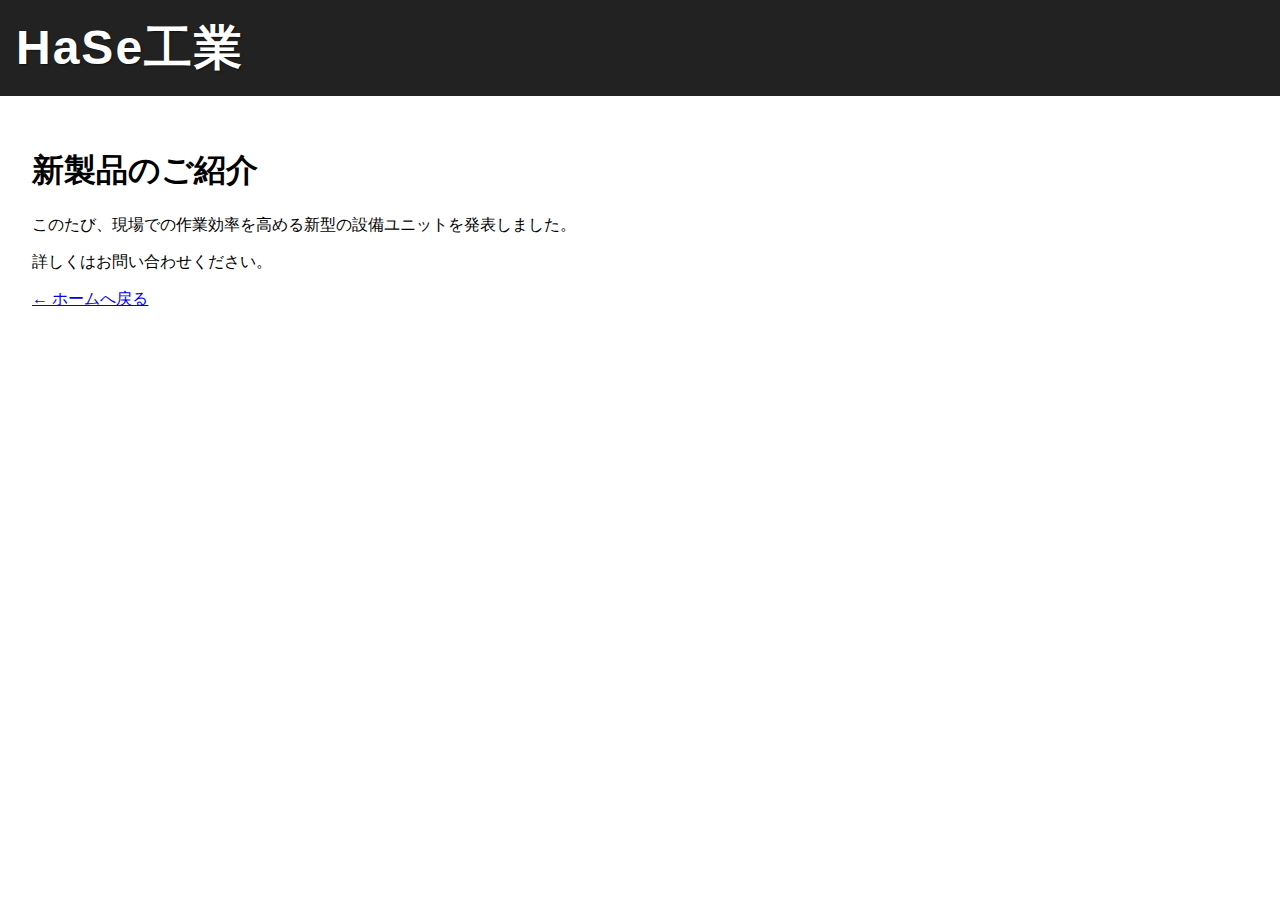
<file: news/news202506.html>
<!DOCTYPE html>
<html lang="ja">
<head>
  <meta charset="UTF-8" />
  <meta name="viewport" content="width=device-width, initial-scale=1.0" />
  <link rel="stylesheet" href="../css/style_scroll_news.css" />
  <title>新製品のご紹介</title>
</head>
<body>
  <header>
    <div class="logo"><a href="../index.html" style="color:white;text-decoration:none;">HaSe工業</a></div>
  </header>
  <main>
    <h1>新製品のご紹介</h1>
    <p>このたび、現場での作業効率を高める新型の設備ユニットを発表しました。</p>
    <p>詳しくはお問い合わせください。</p>
    <a href="../index.html">← ホームへ戻る</a>
  </main>
</body>
</html>
</file>
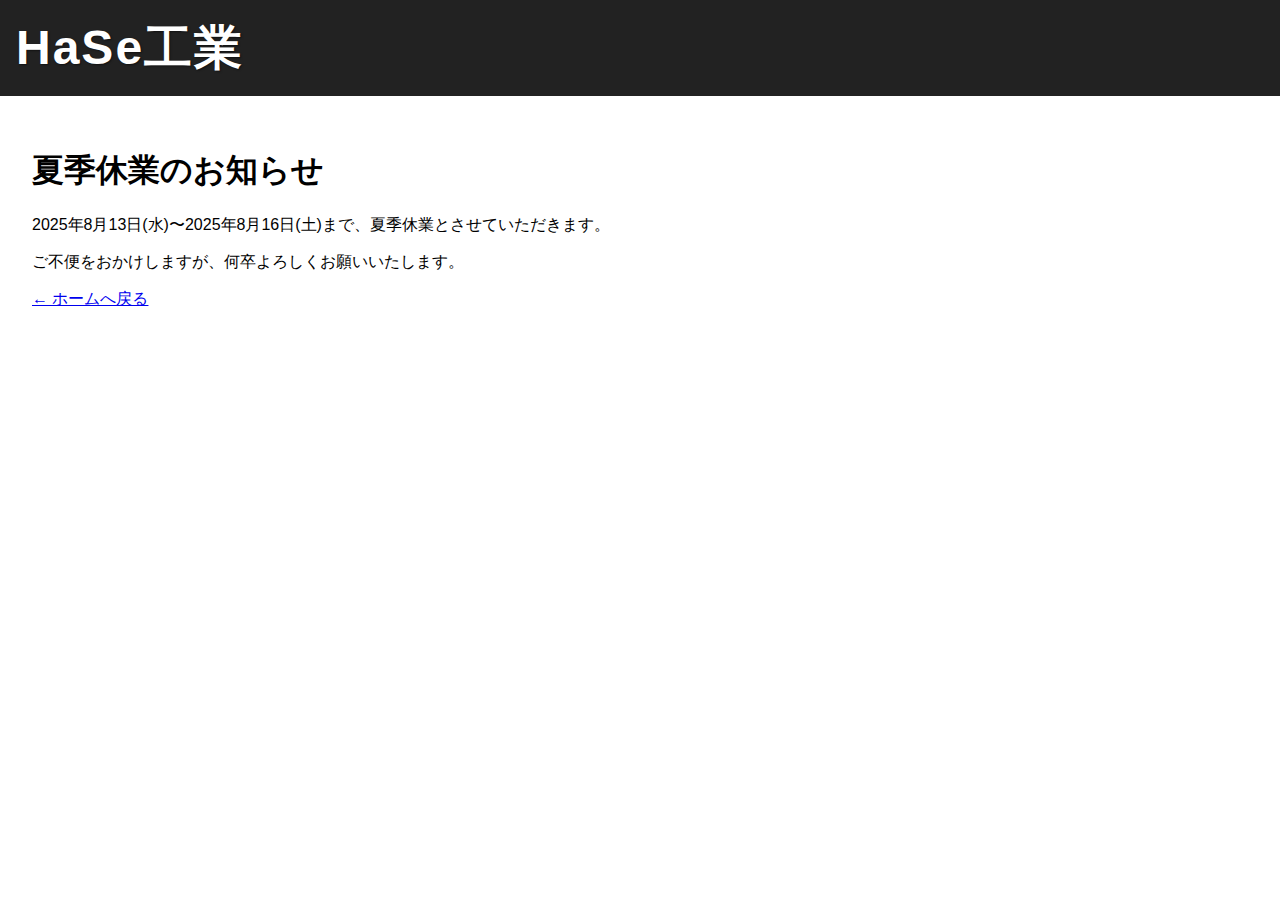
<file: news/news202507.html>
<!DOCTYPE html>
<html lang="ja">
<head>
  <meta charset="UTF-8" />
  <meta name="viewport" content="width=device-width, initial-scale=1.0" />
  <link rel="stylesheet" href="../css/style_scroll_news.css" />
  <title>夏季休業のお知らせ</title>
</head>
<body>
  <header>
    <div class="logo"><a href="../index.html" style="color:white;text-decoration:none;">HaSe工業</a></div>
  </header>
  <main>
    <h1>夏季休業のお知らせ</h1>
    <p>2025年8月13日(水)〜2025年8月16日(土)まで、夏季休業とさせていただきます。</p>
    <p>ご不便をおかけしますが、何卒よろしくお願いいたします。</p>
    <a href="../index.html">← ホームへ戻る</a>
  </main>
</body>
</html>
</file>
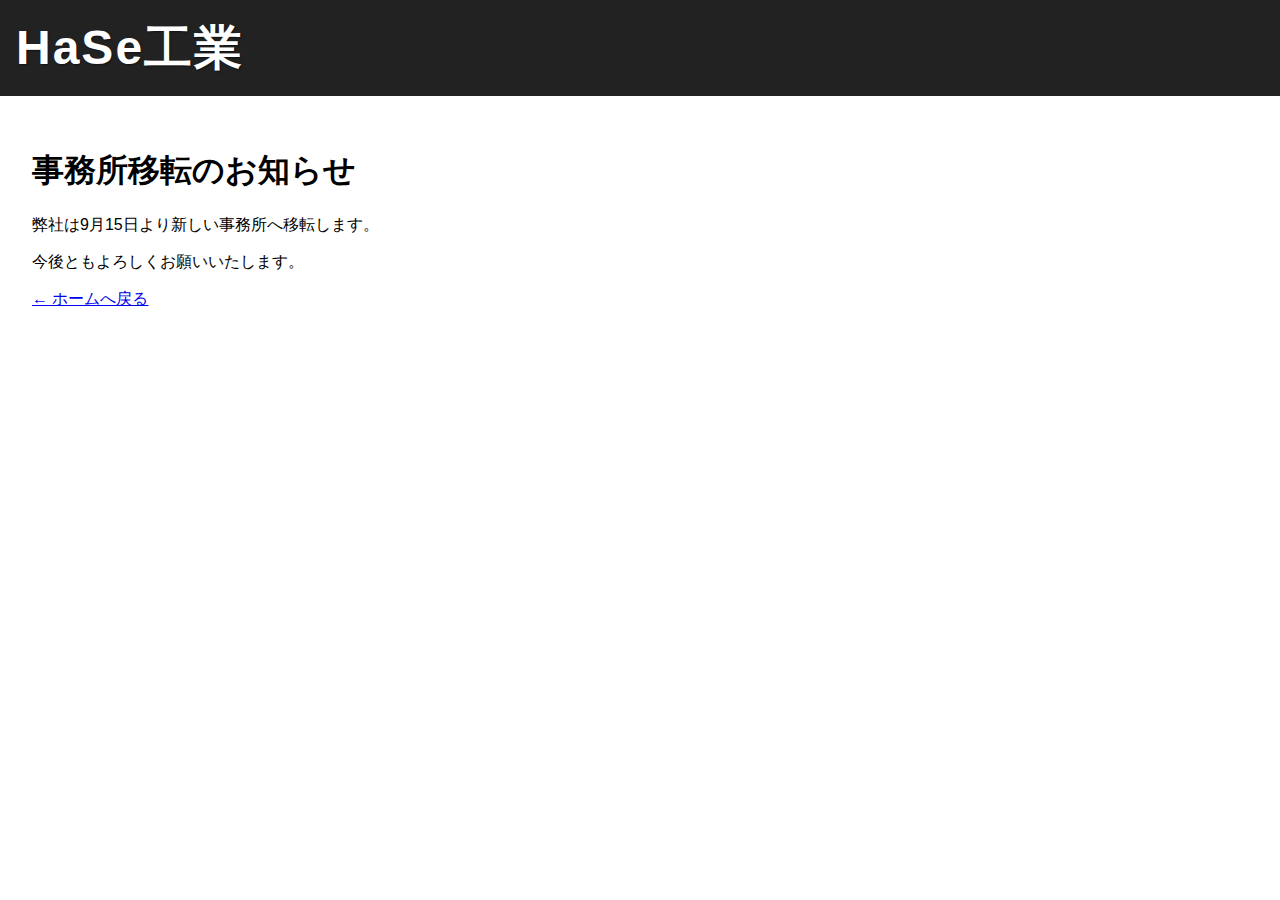
<file: news/news202509.html>
<!DOCTYPE html>
<html lang="ja">
<head>
  <meta charset="UTF-8" />
  <meta name="viewport" content="width=device-width, initial-scale=1.0" />
  <link rel="stylesheet" href="../css/style_scroll_news.css" />
  <title>事務所移転のお知らせ</title>
</head>
<body>
  <header>
    <div class="logo"><a href="../index.html" style="color:white;text-decoration:none;">HaSe工業</a></div>
  </header>
  <main>
    <h1>事務所移転のお知らせ</h1>
    
    <p>弊社は9月15日より新しい事務所へ移転します。</p>
    <p>今後ともよろしくお願いいたします。</p>
    <a href="../index.html">← ホームへ戻る</a>
  </main>
</body>
</html>
</file>
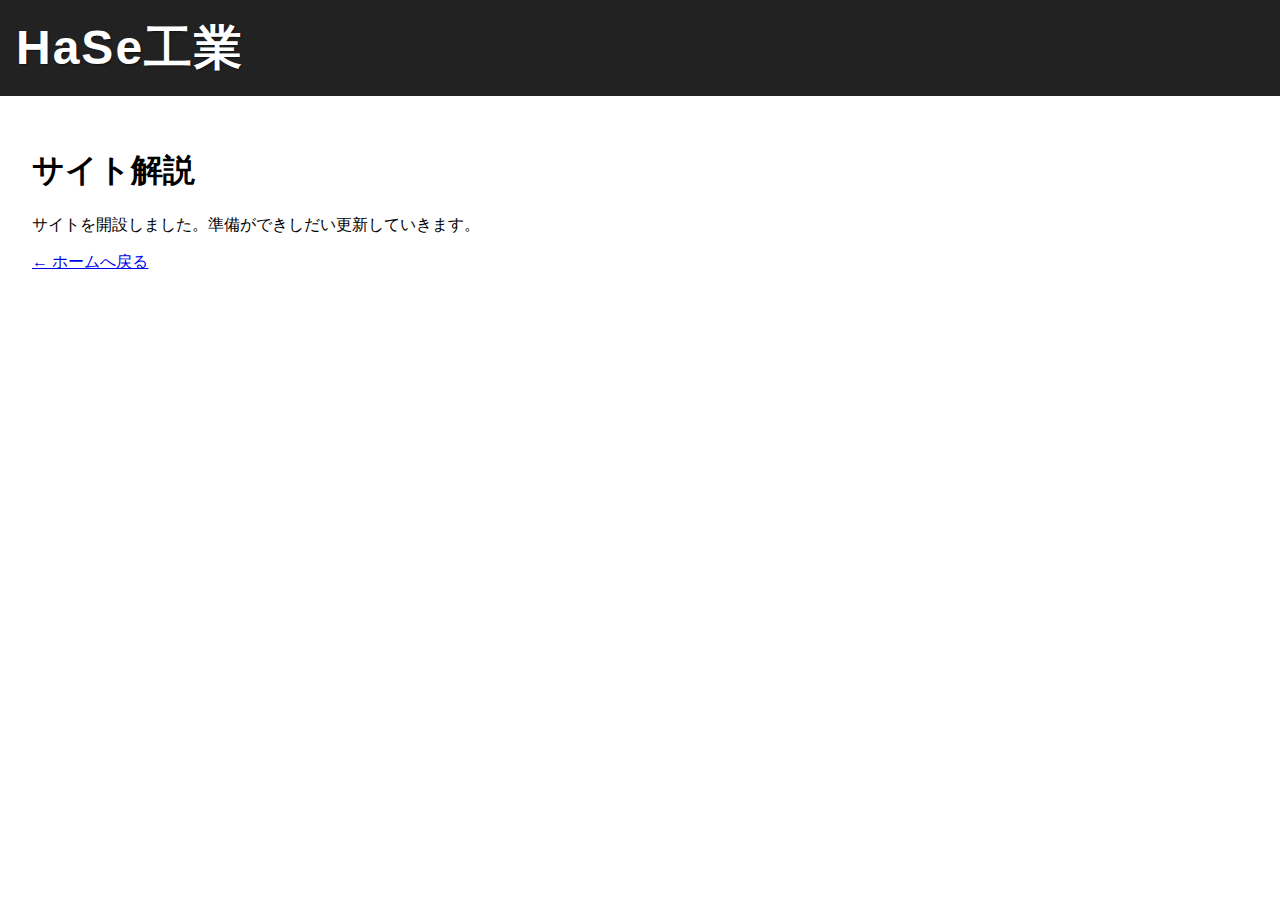
<file: news/news202510.html>
<!DOCTYPE html>
<html lang="ja">
<head>
  <meta charset="UTF-8" />
  <meta name="viewport" content="width=device-width, initial-scale=1.0" />
  <link rel="stylesheet" href="../css/style_scroll_news.css" />
  <title>サイト解説</title>
</head>
<body>
  <header>
    <div class="logo"><a href="../index.html" style="color:white;text-decoration:none;">HaSe工業</a></div>
  </header>
  <main>
    <h1>サイト解説</h1>
    <p>サイトを開設しました。準備ができしだい更新していきます。</p>
    <a href="../index.html">← ホームへ戻る</a>
  </main>
</body>
</html>
</file>
<file: css/style_scroll_news.css>
/* ===== 共通スタイル ===== */
body {
  margin: 0; /* ブラウザのデフォルト余白を消して、全画面表示を可能にする */
  font-family: 'Segoe UI', sans-serif; /* サイト全体の基本フォントを設定。Segoe UI がなければ sans-serif */
  scroll-behavior: smooth; /* スクロールを滑らかにする（アンカーリンクなどで使用） */
  background: #fff; /* 背景色を白に設定 */
  color: #000; /* 文字色を黒に設定 */
  display: flex; /* 子要素（header, main, footerなど）をflexレイアウトにする */
  flex-direction: column; /* 子要素を縦方向（上から下）に並べる */
  min-height: 100vh; /* ビューポートの高さを最低限の高さにする（フッターを画面下に固定しやすくなる） */
}

header {
  background: #222; /* ヘッダー背景を濃いグレーに設定 */
  color: white; /* ヘッダー内の文字色を白に */
  padding: 1rem; /* 上下左右に1remの余白を確保 */
  display: flex; /* ロゴとメニューを横並びに配置 */
  justify-content: space-between; /* ロゴとメニューを左右に離す配置 */
  align-items: center; /* 垂直方向の中央揃え */
  position: relative; /* 子要素（ハンバーガーメニューなど）で絶対位置を使うために必要 */
}

.logo {
  font-weight: bold; /* ロゴの文字を太く */
  font-size: 3.0rem; /* 大きめのフォントサイズ */
  font-family: 'Noto Sans JP', 'Segoe UI', sans-serif; /* 日本語と英語の両方に対応したフォント指定 */
  color: #ffffff; /* ロゴ文字を白に */
  text-shadow: 1px 1px 3px rgba(0,0,0,0.5); /* ロゴに黒系の影をつけて視認性UP */
  letter-spacing: 1px; /* 文字間隔を少し広くして読みやすく */
}

.nav-menu {
  list-style: none; /* liの前の黒丸を消す */
  display: flex; /* メニューを横並びにする */
  gap: 1rem; /* 各メニューの間に1remのスペースを作る */
  margin: 0; /* 上下の余白を消去 */
}

.nav-menu li a {
  color: white; /* リンク文字を白に */
  text-decoration: none; /* 下線を消す */
}

.hamburger {
  display: none; /* デフォルトでは非表示（スマホ用表示切替などで使う） */
  font-size: 2rem; /* ハンバーガーアイコンのサイズ */
  cursor: pointer; /* カーソルを「ポインタ」に（クリックできる感を出す） */
}

main {
  padding: 2rem; /* main領域全体に余白をつける */
  flex: 1; /* flexの残り領域を全て使う（フッターを下に押し出す効果） */
}

.site-footer {
  background: #000; /* フッターの背景を黒に */
  color: white; /* フッター文字を白に */
  text-align: center; /* 文字を中央寄せ */
  padding: 1rem; /* 全体に余白 */
}

/* スクロール時にふわっと表示されるアニメーションの初期状態 */
.fade-in {
  opacity: 0; /* 非表示状態から開始 */
  transform: translateY(40px); /* 下から40pxずらして開始 */
  transition: all 0.6s ease-out; /* すべてのプロパティを0.6秒かけてゆっくり変化 */
}

/* 表示状態になったときのスタイル */
.fade-in.visible {
  opacity: 1; /* 表示状態へ */
  transform: translateY(0); /* 元の位置に戻す */
}

/* ホーム画面専用の背景と文字装飾 */
body.home-bg {
  background: url("../images/background.png") no-repeat center center fixed; /* 背景画像を中央固定で表示 */
  background-size: cover; /* 画像を画面いっぱいに表示（縦横比維持） */
  color: white; /* 文字色を白に上書き */
  text-shadow: 1px 1px 2px rgb(0, 0, 0); /* 黒の薄い文字影で視認性UP */
}

.home-title {
  font-size: 40px; /* タイトルのサイズ */
  color: #eef1f5; /* 明るい白系の文字色 */
  margin-bottom: 1rem; /* 下に余白 */
  text-shadow: 1px 1px 3px rgba(0, 0, 0, 0.3); /* 文字に淡い影を付ける */
}

.home-greeting {
  font-size: 25px; /* あいさつ文のサイズ */
  color: #f3eeee; /* やや明るめのグレー白 */
  line-height: 1.6; /* 行間を1.6倍にして読みやすく */
}

/* 画像ギャラリーのグリッド表示設定 */
.gallery {
  display: grid; /* CSSグリッドを使用 */
  grid-template-columns: repeat(auto-fit, minmax(220px, 1fr)); /* 各アイテムの幅が最小220pxで自動調整 */
  gap: 1rem; /* グリッド間のスペース */
  margin-top: 1rem; /* ギャラリー上部に余白 */
}

.gallery-item {
  background: white; /* 背景を白に */
  padding: 1rem; /* 内側余白 */
  border: 1px solid #ddd; /* 薄い枠線をつける */
  text-align: center; /* 中央揃え */
  opacity: 0; /* アニメーション用：初期は透明 */
  transform: translateY(40px); /* アニメーション用：下から開始 */
  transition: all 0.6s ease-out; /* アニメーション効果 */
}

.gallery-item.visible {
  opacity: 1; /* 表示状態にする */
  transform: translateY(0); /* 元の位置に戻す */
}

/* お知らせフレーム全体 */
.news-frame {
  position: fixed; /* 常に画面の一定位置に表示 */
  bottom: 100px; /* 画面下から100pxの位置 */
  left: 20px; /* 左から20pxの位置 */
  width: 500px; /* 横幅 */
  max-height: 240px; /* 最大高さ（中が多い時のスクロール対応） */
  background: rgba(255, 255, 255, 0.95); /* 半透明の白背景 */
  border: 2px solid #ccc; /* 枠線 */
  border-radius: 8px; /* 角丸 */
  padding: 1rem; /* 内側余白 */
  z-index: 1000; /* 最前面に表示するための重なり順 */
  box-shadow: 0 0 10px rgba(0,0,0,0.2); /* 影をつけて浮かび上がる感じに */
}

/* お知らせ内のスクロール部分 */
.news-scroll {
  max-height: 180px; /* 最大高さ */
  overflow-y: auto; /* 垂直方向にスクロール可 */
  border-top: 1px solid #ddd; /* 上の区切り線 */
  margin-top: 1rem; /* 上に余白 */
  padding-right: 1rem; /* スクロールバーが被らないように右に余白 */
}

/* お知らせリストの基本設定 */
.news-list {
  list-style: none; /* 黒丸を消す */
  padding: 0; /* 内側余白をゼロに */
  margin: 0; /* 外側余白もゼロに */
}

.news-list li {
  padding: 0.5rem 0; /* 上下に余白 */
  border-bottom: 1px solid #eee; /* 下線で区切る */
}


/* ==============================
   レスポンシブ対応（スマホ・タブレット）
   ============================== */
@media screen and (max-width: 768px) {
  body {
    font-size: 16px; /* 基本フォントサイズを調整（読みやすさ重視） */
    line-height: 1.6; /* 行間を少し広げて可読性向上 */
    overflow-x: hidden; /* 横スクロールを防止（要素がはみ出しても横に動かない） */
  }

  header h1 {
    font-size: 1.5rem; /* ヘッダータイトルのフォントを小さくする（画面幅に合わせて） */
  }

  .nav-menu {
    position: fixed; /* メニューを画面上に固定表示（ハンバーガーメニュー用） */
    top: 60px; /* ヘッダー下から60pxの位置に配置 */
    right: 10px; /* 右端から少し内側に寄せる */
    background-color: rgba(0, 0, 0, 0.95); /* 背景は半透明の黒 */
    padding: 1.2rem; /* 内側余白 */
    border-radius: 10px; /* 角を丸くして見やすく */
    z-index: 10000; /* 他の要素よりも最前面に表示 */
    flex-direction: column; /* メニュー項目を縦並びに */
    gap: 10px; /* 各項目の間隔を10pxに */
    display: none; /* 初期は非表示（ハンバーガーメニューが押されたら表示） */
    text-align: center; /* メニュー項目を中央揃えに */
  }

  .nav-menu.active {
    display: flex; /* activeクラスがついたときに表示 */
  }

  .nav-menu li {
    margin: 14px 0; /* 上下に間隔を確保 */
    padding: 10px 16px; /* 内側に余白を確保 */
    line-height: 1.8; /* 行の高さを広めに */
    font-size: 1rem; /* フォントサイズ調整 */
  }

  .hamburger {
    display: block; /* ハンバーガーメニューを表示 */
  }

  .main-visual {
    background-size: cover; /* 背景画像が全体に表示されるように */
    background-position: center; /* 背景の位置を中央に */
  }
}

/* スマホ用：ホーム画面タイトルとアニメ要素の調整 */
@media screen and (max-width: 768px) {
  .home-title,
  .fade-in {
    font-size: 1.2rem; /* 小さめフォントサイズに調整 */
    padding: 0.5rem 1rem; /* 余白を内側に追加して読みやすく */
    text-align: center; /* テキストを中央寄せ */
    word-break: break-word; /* 単語の途中でも折り返しを許可（レイアウト崩れ防止） */
  }

 /* ---------------------------------------
   スマホ表示：お知らせ欄の見た目と配置調整
------------------------------------------ */
@media screen and (max-width: 768px) {
  .news-frame {
    width: 90%;              /* 横幅を画面の90%に調整 */
    left: 5%;                /* 左右中央寄せ */
    font-size: 0.95rem;      /* 全体フォント少し小さめ */
    padding: 1rem;           /* 内側余白 */
    max-height: 200px;       /* 縦方向スクロールの最大高さ */
  }

  .news-frame .news-list li {
    font-size: 0.9rem;       /* 各お知らせの文字サイズ */
    line-height: 1.5;        /* 行間をやや広めにして読みやすく */
  }
}

/* ---------------------------------------
   スマホ表示：お知らせ欄を通常表示に変更
------------------------------------------ */
@media screen and (max-width: 768px) {
  .news-frame {
    position: static !important;         /* 固定表示を解除して通常の位置に */
    width: 95%;                          /* 幅をほぼ画面いっぱいに */
    margin: 2rem auto;                   /* 上下余白＋中央寄せ */
    background: #fff;                    /* 白背景で視認性向上 */
    color: #000;                         /* 文字色は黒 */
    border: 1px solid #ccc;              /* 枠線を追加 */
    border-radius: 8px;                  /* 角を丸める */
    box-shadow: 0 0 8px rgba(0, 0, 0, 0.1); /* やや浮かせた影を付ける */
  }
}

/* ---------------------------------------
   スマホ表示：最大幅制限と操作性最適化
------------------------------------------ */
@media screen and (max-width: 768px) {
  .news-frame {
    max-width: 360px;                    /* 最大横幅を360pxまでに制限 */
  }

  html, body {
    touch-action: manipulation;         /* タップによる拡大や選択などの暴発を防ぐ */
  }
}

/* ---------------------------------------
   全体共通：iOSの文字自動拡大防止設定
------------------------------------------ */
html {
  -webkit-text-size-adjust: 100%;       /* Safari用 */
  -ms-text-size-adjust: 100%;           /* IE用 */
  text-size-adjust: 100%;               /* 標準仕様 */
}

/* ---------------------------------------
   スマホ表示：背景画像の拡大バグ防止
------------------------------------------ */
@media screen and (max-width: 768px) {
  body.home-bg {
    background-attachment: scroll !important; /* iOSの背景画像拡大バグを防止 */
  }
}

/* ---------------------------------------
   スマホ用：ロゴのサイズ・文字間調整
------------------------------------------ */
@media screen and (max-width: 768px) {
  .logo {
    font-size: 2rem;           /* スマホでは少し小さめに */
    letter-spacing: 1px;       /* 文字間を狭くして収まりやすく */
  }
}


/* ---------------------------------------
------------------------------------------ */
  font-display: swap;
}

/* ---------------------------------------
   ロゴ部分の共通スタイル
------------------------------------------ */
.logo {
  font-size: 3rem;
  color: white;
  letter-spacing: 2px;
  text-shadow: 1px 1px 2px rgba(0,0,0,0.5);
}


/* 毛筆フォントだけを適用（font-familyのみ上書き） */
.kikougyou-logo {
}

/* オリジナルフォント定義：桜鴬フォント */
@font-face {
  font-family: 'OunenFont';
  src: url('../fonts/Ounen-mouhitsu.otf') format('opentype');
  font-display: swap;
}

/* ロゴ文字への適用 */
.logo.kikougyou-logo {
  font-family: 'OunenFont', sans-serif !important;
}
/* ---------------------------------------
   スクロール位置の調整（ヘッダーずれ防止）
------------------------------------------ */
html {
  scroll-padding-top: 80px;
}
</file>
